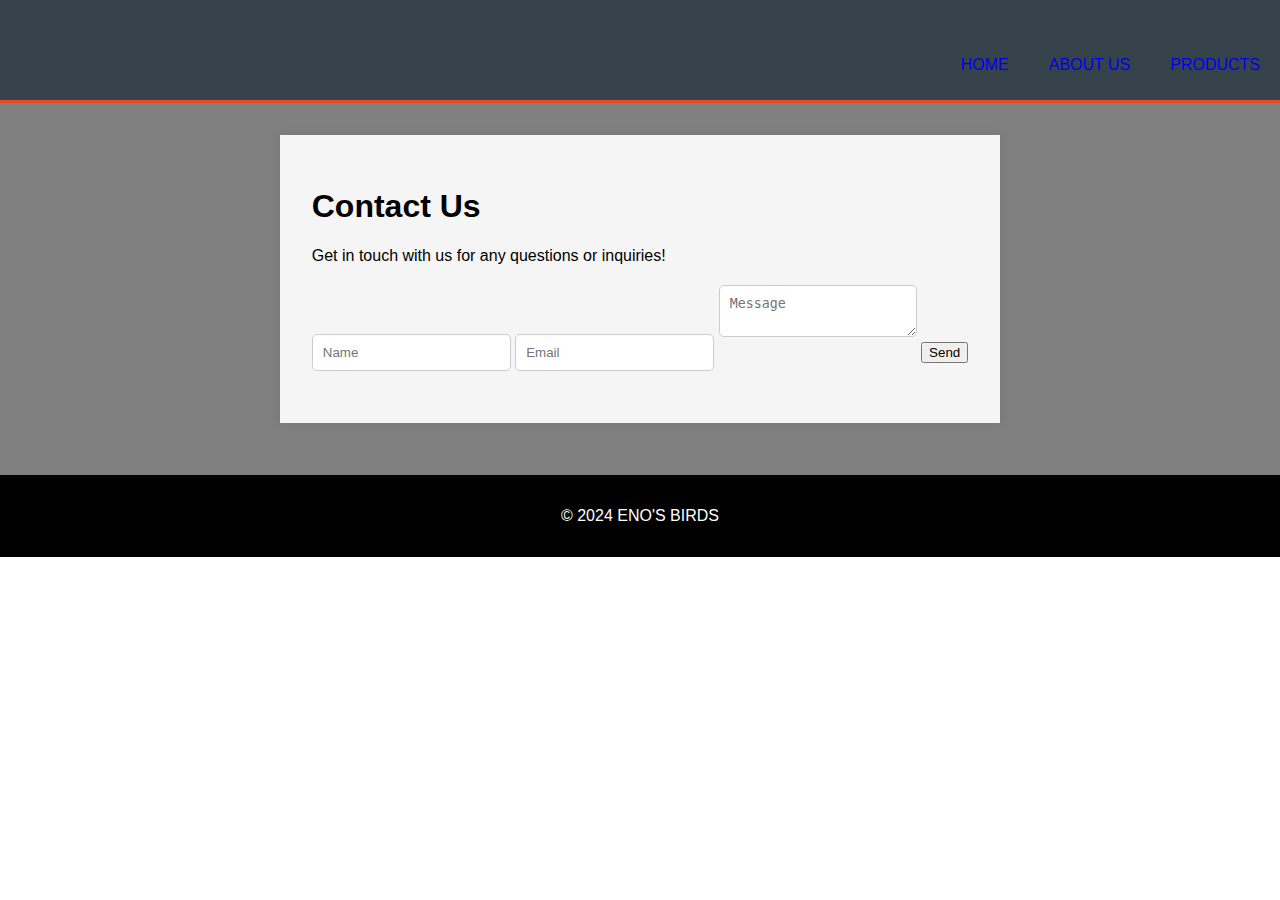
<file: contact.html>
                                                                                                                                                                                                                                                                                                                                                                                                                                                                                                                                                                                                                                                                                                                                                                                                                                                                                                                                                                                                <!DOCTYPE html>
<html lang="en">
<head>
	<meta charset="UTF-8">
	<meta name="viewport" content="width=device-width, initial-scale=1.0">
	<title>Contact Us | ENO'S BIRDS</title>
	<link rel="stylesheet" href="poultry.css">
</head>
<body>
	<header>
		<nav>
			<ul>
				<li><a href="index.html">Home</a></li>
				<li><a href="about.html">About Us</a></li>
				<li><a href="products.html">Products</a></li>
			</ul>
		</nav>
	</header>
	<main>
		<section>
			<h1>Contact Us</h1>
			<p>Get in touch with us for any questions or inquiries!</p>
			<form action="send_form.php" method="post">
  <input type="text" name="name" placeholder="Name">
  <input type="email" name="email" placeholder="Email">
  <textarea name="message" placeholder="Message"></textarea>
  <button type="submit">Send</button>
</form>
		</section>
	</main>
	<footer>
		<p>&copy; 2024 ENO'S BIRDS</p>
	</footer>
</body>
</html>
</file>
<file: poultry.css>
body {
	font-family: Arial, sans-serif;
	margin: 0;
	padding: 0;
}


/* Header **/
header{
  background:#35424a;
  color:#ffffff;
  padding-top:30px;
  min-height:70px;
  border-bottom:#e8491d 3px solid;
}

header a{
  color:#black;
  text-decoration:none;
  text-transform: uppercase;
  font-size:16px;
}

header li{
  float:left;
  display:inline;
  padding: 0 20px 0 20px;
}

header #branding{
  float:left;
}

header #branding h1{
  margin:0;
}

header nav{
  float:right;
  margin-top:10px;
}

header .highlight, header .current a{
  color:#e8491d;
  font-weight:bold;
}

header a:hover{
  color:black;
  font-weight:bold;
}

main {
  background-color: grey;
	display: flex;
	flex-direction: column;
	align-items: center;
	padding: 2em;
}

section {
	background-color: whitesmoke;
	padding: 2em;
	margin-bottom: 20px;
	box-shadow: 0 0 10px rgba(0, 0, 0, 0.1);
	align-self: left;
}

#home {
	background-size: 100% 200px;
	background-position: 0% 100%;
	height: 50%;
	color: black;
}

#products {
	display: flex;
	flex-wrap: wrap;
	justify-content: center;
}

.product-grid {
	display: grid;
	grid-template-columns: repeat(3, 1fr);
	grid-gap: 10px;
}

.product-card {
  background-color: #404040f6;
  padding: 20px;
  border: 1px solid #ddd;
  border-radius: 10px;
  box-shadow: 0 0 10px rgba(0, 0, 0, 0.1);
  transition: all 0.3s ease-in-out;
  transform-style: preserve-3d;
  perspective: 1000px;
}

.product-card:hover {
  transform: translateX(10px) translateY(-10px) rotateY(20deg) scale(1.1);
  box-shadow: 0 0 20px rgba(0, 0, 0, 0.3);
  opacity: 0.8;
}

.product-card img {
  width: 100%;
  height: 150px;
  object-fit: cover;
  border-radius: 10px 10px 0 0;
  transform: translateZ(20px);
}

.product-card h3 {
  margin-top: 10px;
  transform: translateZ(30px);
}

.product-card p {
  margin-bottom: 20px;
  transform: translateZ(10px);
}


#contact {
	display: flex;
	flex-direction: column;
	align-items: center;
}

form {
	margin-top: 20px;
}

label {
	margin-bottom: 10px;
}

input, textarea {
	padding: 10px;
	margin-bottom: 20px;
	border: 1px solid #ccc;
	border-radius: 5px;
}

input[type="submit"] {
	background-color: #333;
	color: #fff;
	padding: 10px 20px;
	border: none;
	border-radius: 5px;
	cursor: pointer;
}

footer {
	background-color: black;
	color: #fff;
	padding: 1em;
	text-align: center;
	clear: both;
}
			
    }
    * {
      box-sizing: border-box;
    }
    .input-cnt {
      display: flex;
    }
    .input-cnt > i {
      min-width: 40px;
      padding: 10px;
      text-align: center;
      background: lightgrey;
      border-top-left-radius: 20px;
      border-bottom-left-radius: 20px;
    }
    .input-cnt > input {
      outline: none;
      border: none;
      padding: 10px;
      border: 1px solid lightgrey;
      border-top-right-radius: 20px;
      border-top-left-radius: 0px;
      border-bottom-right-radius: 20px;
      border-bottom-left-radius: 0px;
      width: 60%;
      transition: width .5s;
    }
    .input-cnt:hover > input {
      border: 2px solid #0076ff;
      width: 100%;
    }
    .input-cnt:hover > i {
      background: #0076ff;
      color: white;
    }
    h4 {
      color: white;  
      text-align: left;
      
    }
    p4 {
        color: white;
    }
</file>
